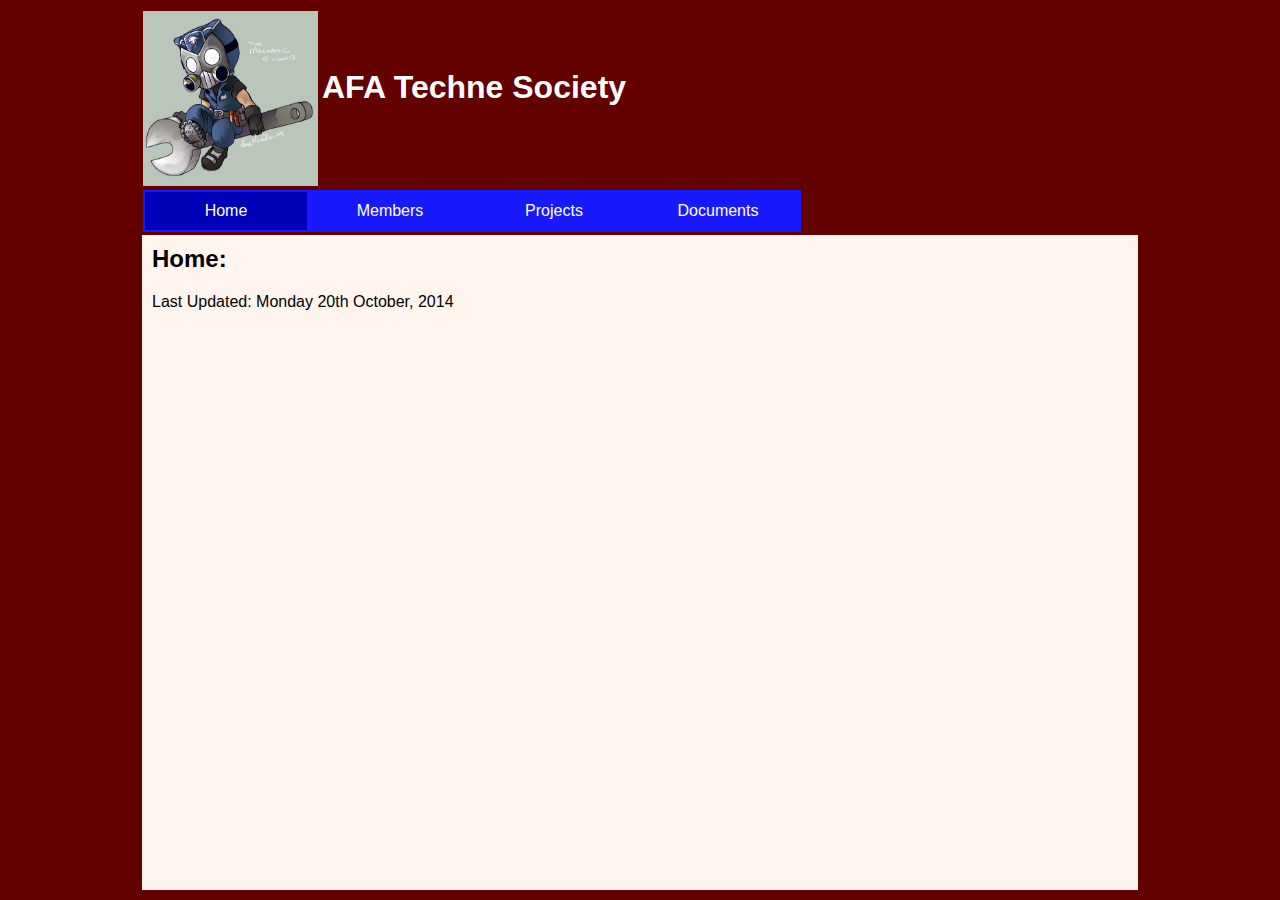
<file: index.html>
<html>
  <head>
    <title>AFA Techne Society | Home</title>
    <link rel="stylesheet" type="text/css" href="core.css" />
  </head>
  <body>
    <div>
      <center>
        <table class="overall">
          <tr>
            <td class="logo">
              <img src="images/logo.jpg" height="175px" width="175px">
            </td>
            <td class="header">
              <h1>AFA Techne Society</h1>
            </td>
          </tr>
          <tr>
            <td colspan="2">
              <table class="menu" cellpadding="10px">
                <tr>
                  <td class="current_tab" width="142px">
                      Home
                  </td>
                  <td onMouseOver="this.className='menuOver'" onMouseOut="this.className='menuOut'" width="142px">
                      <a href="members.html">Members</a>
                  </td>
                  <a href="project/watertower.html">
                  <td onMouseOver="this.className='menuOver'" onMouseOut="this.className='menuOut'" width="142px">
                      <a href="projects/watertower.html">Projects</a>
                  </td>
                  <td onMouseOver="this.className='menuOver'" onMouseOut="this.className='menuOut'" width="142px">
                      <a href="documents.html">Documents</a>
                  </td>
                </tr>
              </table>
            </td>
          </tr>
          <tr>
            <td class="body" colspan="2" valign="top">
              <h2>Home:</h2>
              <p>Last Updated: Monday 20th October, 2014</p>
              <!--
                <script language="Javascript">
                  document.write("Last Updated: " + document.lastModified +"");
                </script>
              -->
            </td>
          </tr>
        </table>
      </center>
    </div>
  </body>
</html>
</file>
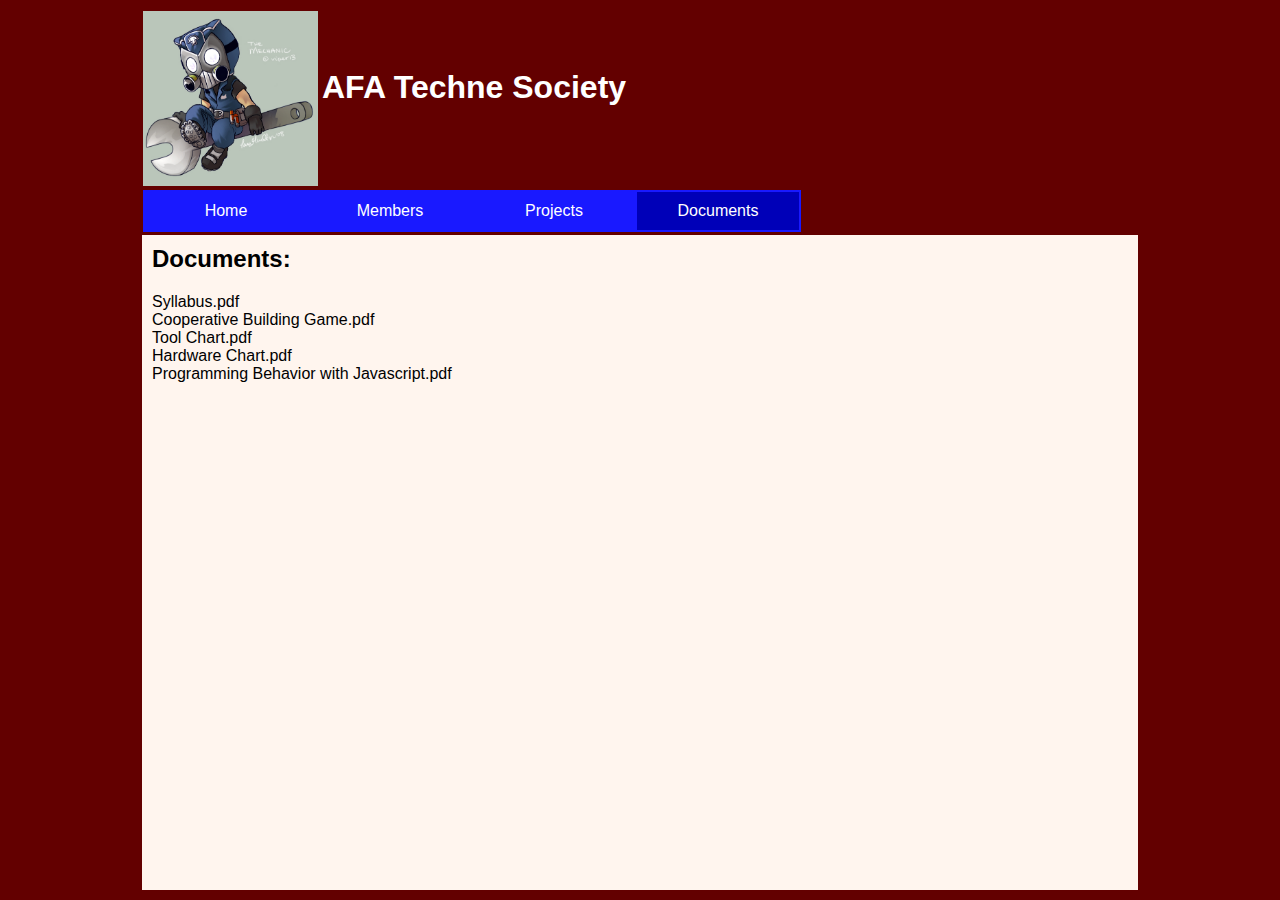
<file: documents.html>
<html>
  <head>
    <title>AFA Techne Society | Documents</title>
    <link rel="stylesheet" type="text/css" href="core.css" />
  </head>
  <body>
    <div>
      <center>
        <table class="overall">
          <tr>
            <td class="logo">
              <img src="images/logo.jpg" height="175px" width="175px">
            </td>
            <td class="header">
              <h1>AFA Techne Society</h1>
            </td>
          </tr>
          <tr>
            <td colspan="2">
              <table class="menu" cellpadding="10px">
                <tr>
                  <td onMouseOver="this.className='menuOver'" onMouseOut="this.className='menuOut'" width="142px">
                    <a href="index.html">Home</a>
                  </td>
                  <td onMouseOver="this.className='menuOver'" onMouseOut="this.className='menuOut'" width="142px">
                    <a href="members.html">Members</a>
                  </td>
                  <td onMouseOver="this.className='menuOver'" onMouseOut="this.className='menuOut'" width="142px">
                    <a href="projects/watertower.html">Projects</a>
                  </td>
                  <td class="current_tab" width="142px">
                    Documents
                  </td>
                </tr>
              </table>
            </td>
          </tr>
          <tr>
            <td class="body" colspan="2" valign="top">
              <h2>Documents:</h2>
              <a href="documents/Syllabus.pdf" target="_blank"><font color="black">Syllabus.pdf</font></a>
              <br>
              <a href="documents/Tower.pdf" target="_blank"><font color="black">Cooperative Building Game.pdf</font></a>
              <br>
              <a href="documents/Tools.pdf" target="_blank"><font color="black">Tool Chart.pdf</font></a>
              <br>
              <a href="documents/Hardware.pdf" target="_blank"><font color="black">Hardware Chart.pdf</font></a>
              <br>
              <a href="documents/Javascript.pdf" target="_blank"><font color="black">Programming Behavior with Javascript.pdf</font></a>
            </td>
          </tr>
        </table>
      </center>
    </div>
  </body>
</html>
</file>
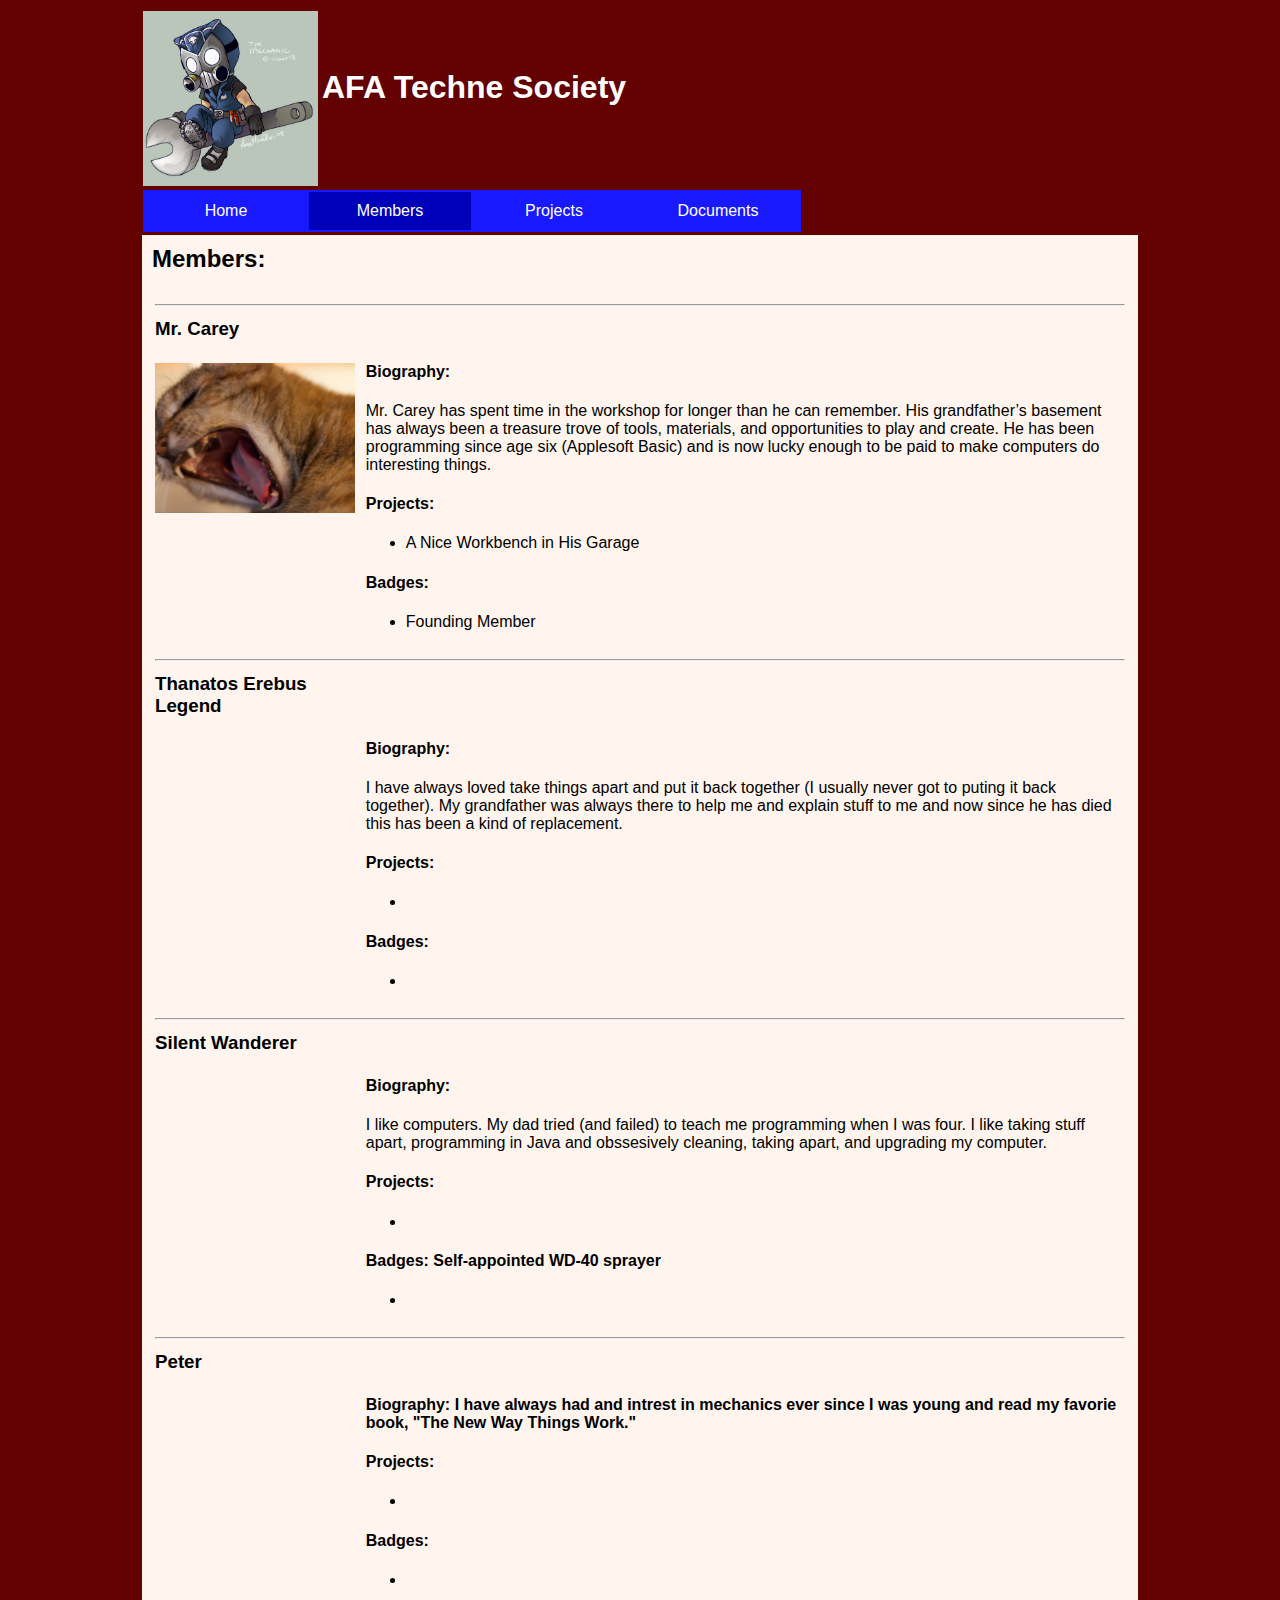
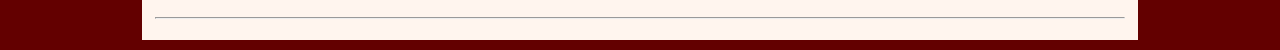
<file: members.html>
<html>
  <head>
    <title>AFA Techne Society | Members</title>
    <link rel="stylesheet" type="text/css" href="core.css" />
  </head>
  <body>
    <div>
      <center>
        <table class="overall">
          <tr>
            <td class="logo">
              <img src="images/logo.jpg" height="175px" width="175px">
            </td>
            <td class="header">
              <h1>AFA Techne Society</h1>
            </td>
          </tr>
          <tr>
            <td colspan="2">
              <table class="menu" cellpadding="10px">
                <tr>
                  <td onMouseOver="this.className='menuOver'" onMouseOut="this.className='menuOut'" width="142px">
                    <a href="index.html">Home</a>
                  </td>
                  <td class="current_tab" width="142px">
                    Members
                  </td>
                  <td onMouseOver="this.className='menuOver'" onMouseOut="this.className='menuOut'" width="142px">
                    <a href="projects/watertower.html">Projects</a>
                  </td>
                  <td onMouseOver="this.className='menuOver'" onMouseOut="this.className='menuOut'" width="142px">
                    <a href="documents.html">Documents</a>
                  </td>
                </tr>
              </table>
            </td>
          </tr>
          <tr>
            <td class="body" colspan="2" valign="top">
              <h2>Members:</h2>
              <table border="0" width="100%">
                <tr>
                  <td colspan="2">
                    <hr>
                  </td>
                </tr>
                <tr>
                  <td>
                    <h3>Mr. Carey</h3>
                  </td>
                </tr>
                <tr>
                  <td valign="top">
                    <img src="images/members/cat.jpg" height="150px" width="200px">
                  </td>
                  <td>
                    <h4>Biography:</h4>
                    <p>
                      Mr. Carey has spent time in the workshop for longer than he can remember. His grandfather&#8217;s basement has always been a treasure trove of tools, materials, and opportunities to play and create. He has been programming since age six (Applesoft Basic) and is now lucky enough to be paid to make computers do interesting things.
                    </p>
                    <h4>Projects:</h4>
                    <ul>
                      <li>A Nice Workbench in His Garage</li>
                    </ul>
                    <h4>Badges:</h4>
                    <ul>
                      <li>Founding Member</li>
                    </ul>
                  </td>
                </tr>
                <tr>
                  <td colspan="2">
                    <hr>
                  </td>
                </tr>
                <tr>
                  <td>
                    <h3>Thanatos Erebus Legend</h3>
                  </td>
                </tr>
                <tr>
                  <td>
                  </td>
                  <td>
                    <h4>Biography:</h4>
                    <p>
                      I have always loved take things apart and put it back together (I usually never got to puting it back together). My grandfather was always there to help me and explain stuff to me and now since he has died this has been a kind of replacement.
                    </p>
                    <h4>Projects:</h4>
                    <ul>
                      <li></li>
                    </ul>
                    <h4>Badges:</h4>
                    <ul>
                      <li></li>
                    </ul>
                  </td>
                </tr>
                <tr>
                  <td colspan="2">
                    <hr>
                  </td>
                </tr>
                <tr>
                    <td>
                        <h3>Silent Wanderer</h3>
                    </td>
                </tr>
                <tr>
                    <td>
                    </td>
                    <td>
                        <h4>Biography:</h4>
                        <p>
                        I like computers. My dad tried (and failed) to teach me programming when I was four. I like taking stuff apart, programming in Java and obssesively cleaning, taking apart, and upgrading my computer.
                        </p>
                        <h4>Projects:</h4>
                        <ul>
                            <li></li>
                        </ul>
                        <h4>Badges: Self-appointed WD-40 sprayer</h4>
                        <ul>
                            <li></li>
                        </ul>
                    </td>
                </tr>
                <tr>
                    <td colspan="2">
                        <hr>
                    </td>
                </tr>
                <tr>
                    <td>
                        <h3>Peter</h3>
                    </td>
                </tr>
                <tr>
                    <td>
                    </td>
                    <td>
                        <h4>Biography: I have always had and intrest in mechanics ever since I was young and read my favorie book, "The New Way Things Work." </h4>
                        <p>
                        
                        </p>
                        <h4>Projects:</h4>
                        <ul>
                            <li></li>
                        </ul>
                        <h4>Badges:</h4>
                        <ul>
                            <li></li>
                        </ul>
                    </td>
                </tr>
                <tr>
                    <td colspan="2">
                        <hr>
                    </td>
                </tr>
              </table>
            </td>
          </tr>
        </table>
      </center>
    </div>
  </body>
</html>
</file>
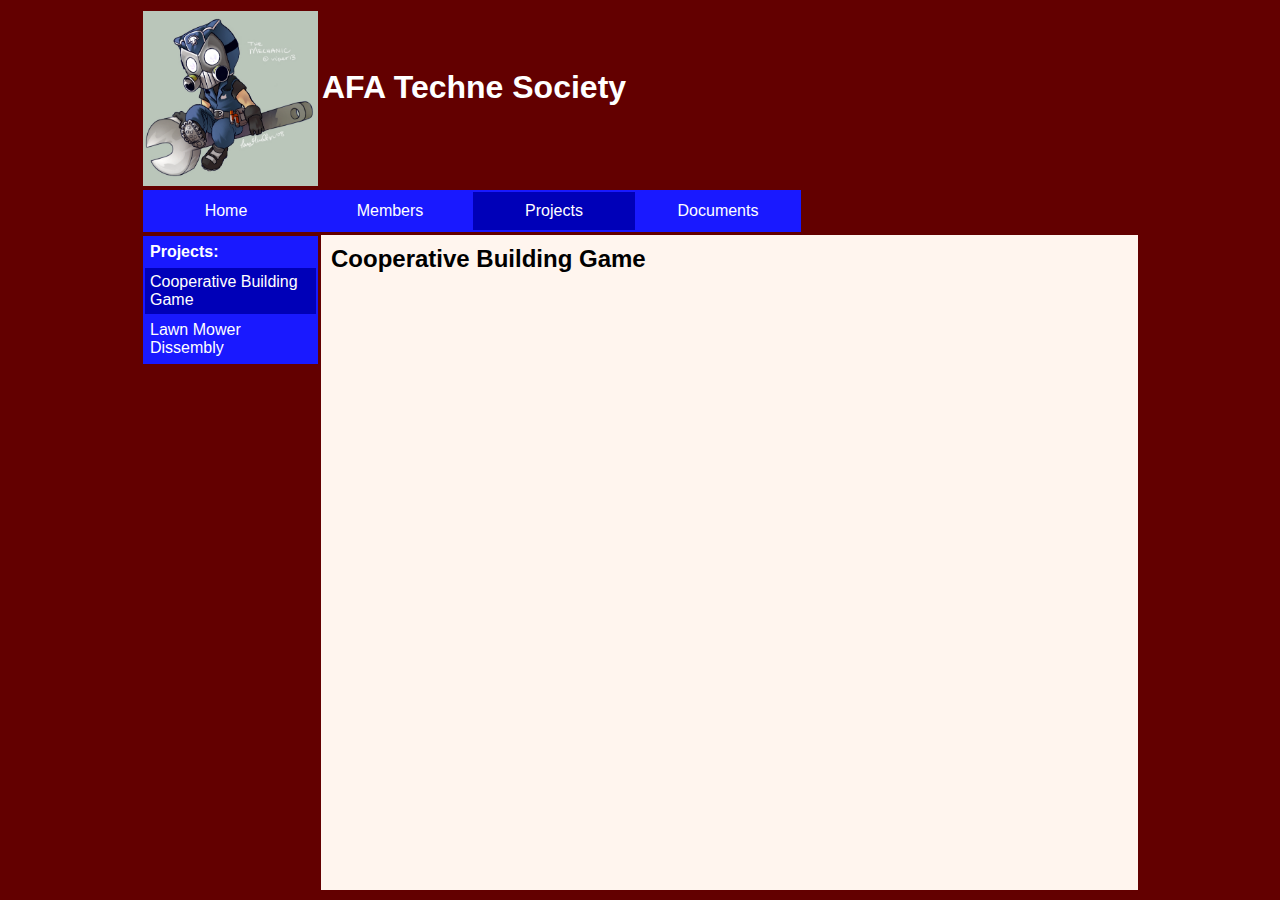
<file: projects/watertower.html>
<html>
  <head>
      <title>AFA Techne Society | Projects: Cooperative Building Game</title>
    <link rel="stylesheet" type="text/css" href="../core.css" />
  </head>
  <body>
    <div>
      <center>
        <table class="overall">
          <tr>
            <td class="logo">
              <img src="../images/logo.jpg" height="175px" width="175px">
            </td>
            <td class="header">
              <h1>AFA Techne Society</h1>
            </td>
          </tr>
          <tr>
            <td colspan="2">
              <table class="menu" cellpadding="10px">
                <tr>
                  <td onMouseOver="this.className='menuOver'" onMouseOut="this.className='menuOut'" width="142px">
                    <a href="../index.html">Home</a>
                  </td>
                  <td onMouseOver="this.className='menuOver'" onMouseOut="this.className='menuOut'" width="142px">
                    <a href="../members.html">Members</a>
                  </td>
                  <td class="current_tab" width="142px">
                    Projects
                  </td>
                  <td onMouseOver="this.className='menuOver'" onMouseOut="this.className='menuOut'" width="142px">
                    <a href="../documents.html">Documents</a>
                  </td>
                </tr>
              </table>
            </td>
          </tr>
          <tr>
            <td class="submenu" valign="top">
              <table class="submenu" cellpadding="5">
                <tr>
                  <td>
                    <b>Projects:</b>
                  </td>
                </tr>
                <tr>
                  <td class="current_tab">
                    Cooperative Building Game
                  </td>
                </tr>
                <tr>
                  <td onMouseOver="this.className='menuOver'" onMouseOut="this.className='menuOut'">
                    <a href="lawnmower.html">Lawn Mower Dissembly</a>
                  </td>
                </tr>
              </table>
            </td>
            <td class="body" valign="top">
              <h2>Cooperative Building Game</h2>
            </td>
          </tr>
        </table>
      </center>
    </div>
  </body>
</html>
</file>
<file: core.css>
a {text-decoration:none}

a:link {color:white}

a:hover {
    color:white;
    text-decoration:underline
}

a:visited {color:white}

body {
    font-family: Arial;
    color: black;
    background-color: #630000;
}

table {empty-cells:hide}

table.menu {
    background-color: #1919FF;
    border: 0;
    color: white;
    text-align: center;
}

table.overall {
    border: 0;
    height: 100%;
    width: 1000px;
}
table.submenu {
    background-color: #1919FF;
    border: 0;
    color: white;
    width: 100%;
}

td.body {
    background-color: seashell;
    height: 100%;
    padding: 10px;
}

td.current_tab {
    background-color: #0000B8;
}

td.header {color: white}

td.logo {
    height: 175px;
    width: 175px;
}

td.menuOver {
    background-color: #0000B8;
    text-decoration:underline;
}

td.menuOut {
    background-color:default;
    text-decoration:none;
}
td.submenu {
    width: 150px;
}
</file>
